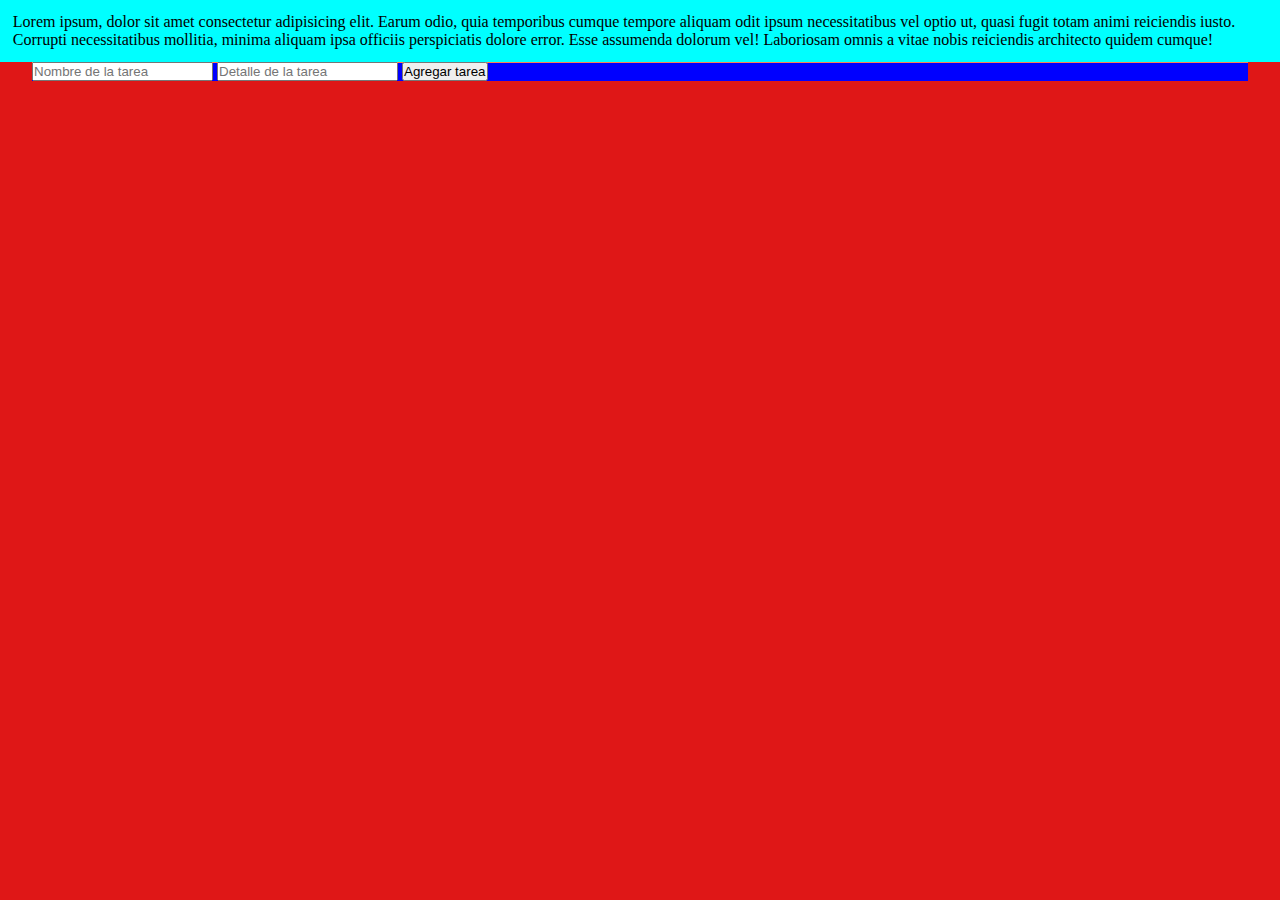
<file: index.html>
<!DOCTYPE html>
<html lang="en">

<head>
    <meta charset="UTF-8">
    <meta name="viewport" content="width=device-width, initial-scale=1.0">
    <link rel="stylesheet" href="./styles/style.css">
    <title>Tarea</title>
    <script src="./scripts/script.js" defer></script>
</head>

<body>
    <header>Lorem ipsum, dolor sit amet consectetur adipisicing elit. Earum odio, quia temporibus cumque tempore aliquam
        odit ipsum necessitatibus vel optio ut, quasi fugit totam animi reiciendis iusto. Corrupti necessitatibus
        mollitia, minima aliquam ipsa officiis perspiciatis dolore error. Esse assumenda dolorum vel! Laboriosam omnis a
        vitae nobis reiciendis architecto quidem cumque!</header>
    <main>
        <div id="ContenedorTarea" class="Contenedor_Tarea">
            <div class="HeaderTareas">
                <div class="ContenedorAncho1">
                    <form id="FormularioTareas">
                        <input type="text" id="nuevaTareaNombre" placeholder="Nombre de la tarea">
                        <input type="text" id="nuevaTareaDetalle" placeholder="Detalle de la tarea">
                        <button type="button" onclick="agregarTarea()">Agregar tarea</button>
                    </form>
                </div>
            </div>
        </div>
    </main>
</body>

</html>
</file>
<file: styles/style.css>
* {
  margin: 0;
  padding: 0;
}

.ListaDesordenada {
  list-style-type: none;
  padding: 0;
  overflow: hidden;
  word-wrap: break-word;
  max-width: 100%;
}

body {
  display: flex;
  flex-direction: column;
  height: 100%;
  background-color: rgb(223, 23, 23);
}

header {
  background-color: aqua;
  height: 10%;
  padding: 1%;
}

main {
  background-color: rgb(223, 23, 23);
  height: 90%;
  display: flex;
  justify-content: center;
  align-items: center;
}

.Contenedor_Tarea {
  background-color: blue;
  border-top: 20%;
  height: 100%;
  width: 95%;
  display: grid;
  grid-template-columns: 100%;
  grid-template-rows: 10%;
  row-gap: 10px;
}

.Contenedor_Tarea_Inferior {
  grid-column: auto;
  height: fit-content;
  max-width: 100%;
  display: flex;
  gap: 10px;
}

.Nombre_Tarea {
  flex: 1;
  gap: 10px;
}

.Estado_Tarea {
  flex: 1;
  width: -moz-fit-content;
  width: fit-content;
}

.Detalle_Tarea {
  flex: 1;
  width: -moz-fit-content;
  width: fit-content;
}

.HeaderTareas {
  grid-column: 1;
  grid-row: 1;
  height: 7%;
  background-color: coral;
  display: flex;
}

.ContenedorAncho1 {
  flex: 1;
}

/* styles/style.css */
ul {
  list-style-type: none;
  padding: 0;
}

li {
  background-color: #fff;
  margin-bottom: 5px;
  padding: 10px;
  border-radius: 5px;
}



/*# sourceMappingURL=style.css.map */
</file>
